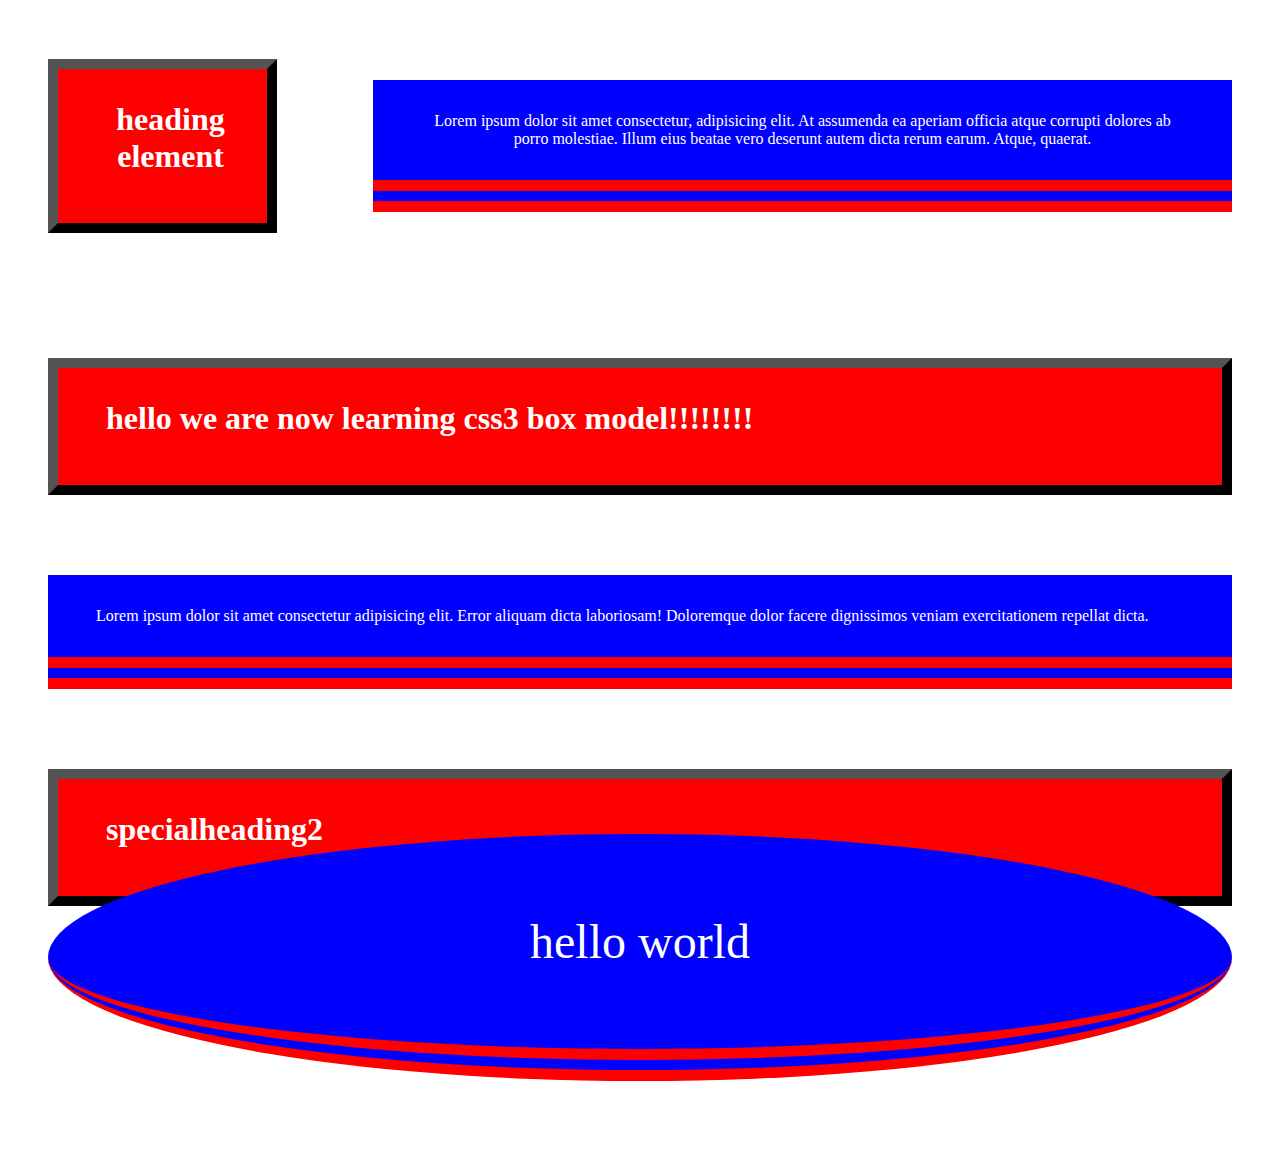
<file: index.html>
<!DOCTYPE html>
<html lang="en">
  <head>
    <meta charset="UTF-8" />
    <meta name="viewport" content="width=device-width, initial-scale=1.0" />
    <title>Box Model</title>
    <link rel="stylesheet" href="style.css" />
  </head>
  <body>
    <div>
      <h1>heading element</h1>
      <p>
        Lorem ipsum dolor sit amet consectetur, adipisicing elit. At assumenda
        ea aperiam officia atque corrupti dolores ab porro molestiae. Illum eius
        beatae vero deserunt autem dicta rerum earum. Atque, quaerat.
      </p>
    </div>

    <!-- <div id="secondiv">
      <h1>hello we are now learning css3 box model!!!!!!!!</h1>
    </div> -->

    <!-- margin collapse -->
    <br />
    <h1>hello we are now learning css3 box model!!!!!!!!</h1>
    <p>
      Lorem ipsum dolor sit amet consectetur adipisicing elit. Error aliquam
      dicta laboriosam! Doloremque dolor facere dignissimos veniam
      exercitationem repellat dicta.
    </p>

    <h1 class="heading2">specialheading2</h1>
    <p id="special_heading">hello world</p>
  </body>
</html>
</file>
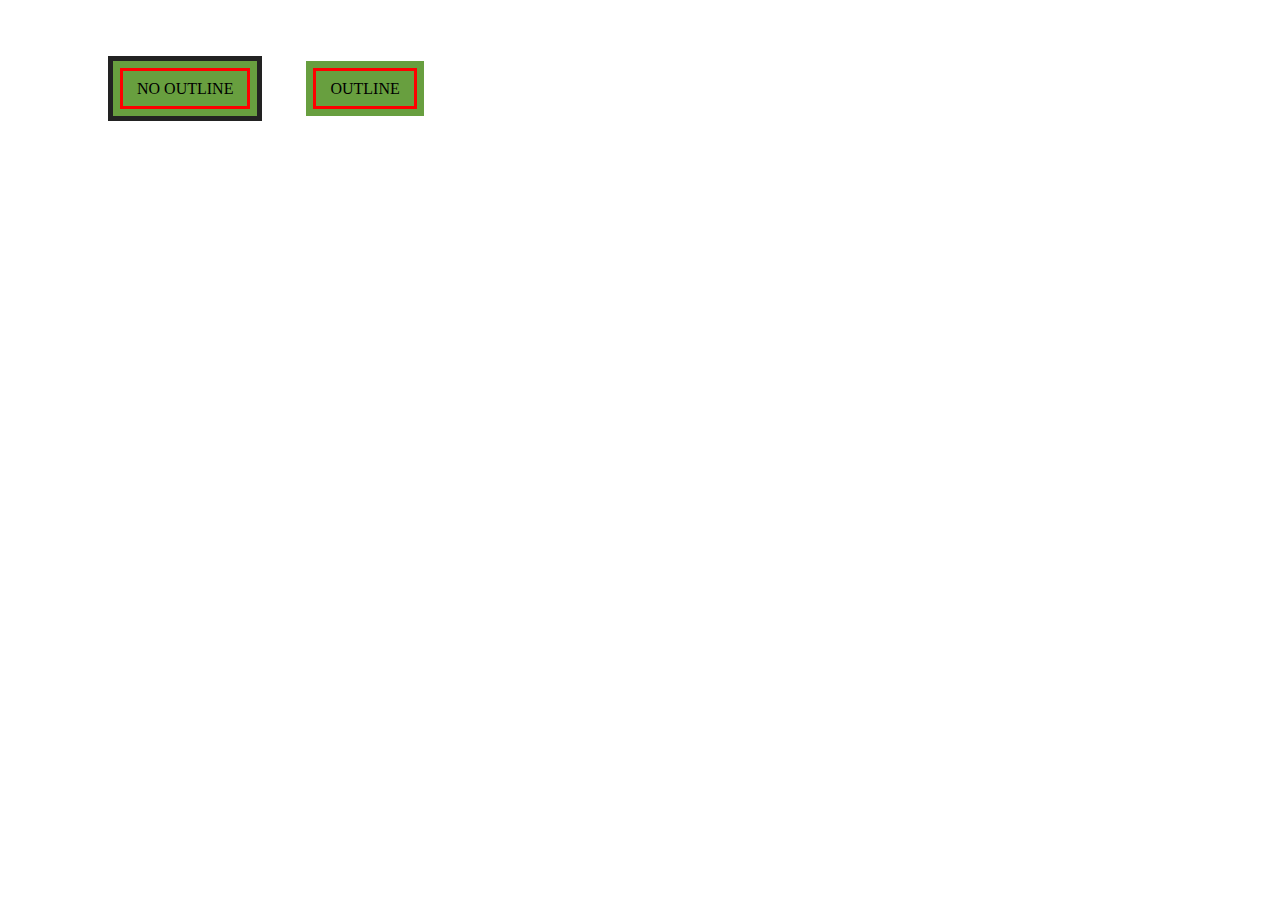
<file: outline.html>
<!DOCTYPE html>
<html lang="en">
  <head>
    <meta charset="UTF-8" />
    <meta name="viewport" content="width=device-width, initial-scale=1.0" />
    <title>Document</title>
    <link rel="stylesheet" href="outline.css" />
  </head>
  <body>
    <div class="links">
      <a href="" id="one">no outline</a>
      <a href="" id="two">outline</a>
    </div>
  </body>
</html>
</file>
<file: style.css>
/* 

CSS Box Model

Padding
Margin
Border
border-radius , negative margin
*/

/* universal selector */
*{
    margin: 0;
    padding: 0;
    box-sizing: border-box;
}




/* html{
    margin: 0;
}

body{

    margin: -1rem;
} */



h1,
p{
    color: white;
}

h1{
    background: red;
    padding-top: 2rem;
    padding-left: 3rem;
    padding-right: 2rem;
    padding-bottom: 3rem;
    margin-top: 1rem;
    /*  shortcut */
    margin: 3rem;

    /* border shortcut */
    border: 10px solid black;
    
    
    
    border-style: dotted;
    border-style: dashed;
    border-style: groove;
    border-style: ridge;
    border-style: inset;
    border-style: outset;
    /* border-style: none; */

}
p{
    background: blue;
    /* shortcut */
    /* padding  value
        top & bottom = 2rem
        left & right = 3rem    
     */

     /*  When 
        top & bottom value same 
        similarly left & right value same
          
     */
    padding: 2rem 3rem; 

    /* padding: 2rem 3rem 2rem 3rem; */

    /* padding-right: 5rem; */

    margin: 5rem 3rem;

    /*  descriptiv way */
    border-bottom-style: double;
    border-bottom-color: red;
    border-bottom-width:  2rem;

}

div{
    display: flex;
    justify-content: center;
    align-items: center;
    text-align: center;
    
}

#secondiv{
    padding-bottom: 3rem;
}

#special_heading{
    border-radius: 15px;
    border-radius: 50%;
    padding: 5rem;
   text-align: center;
    font-size: 3rem;
   margin-top: -120px;   
}
</file>
<file: outline.css>
.links{
    margin: 5rem;
}

a{
    background: #689f3f;
    text-decoration: none;
    padding: 1.2rem 1.5rem;
    color: black;
    text-transform: uppercase;
    margin: 0 20px;

}
#one{

    border: 5px solid #222;
    outline: 0.2rem solid red;
    outline-offset: -15px;


}

#two{

    /* outline-width: 5px;
    outline-style: solid;
    outline-color: red; */
    outline: 3px solid red;
    outline-offset: -10px;
   
}
</file>
